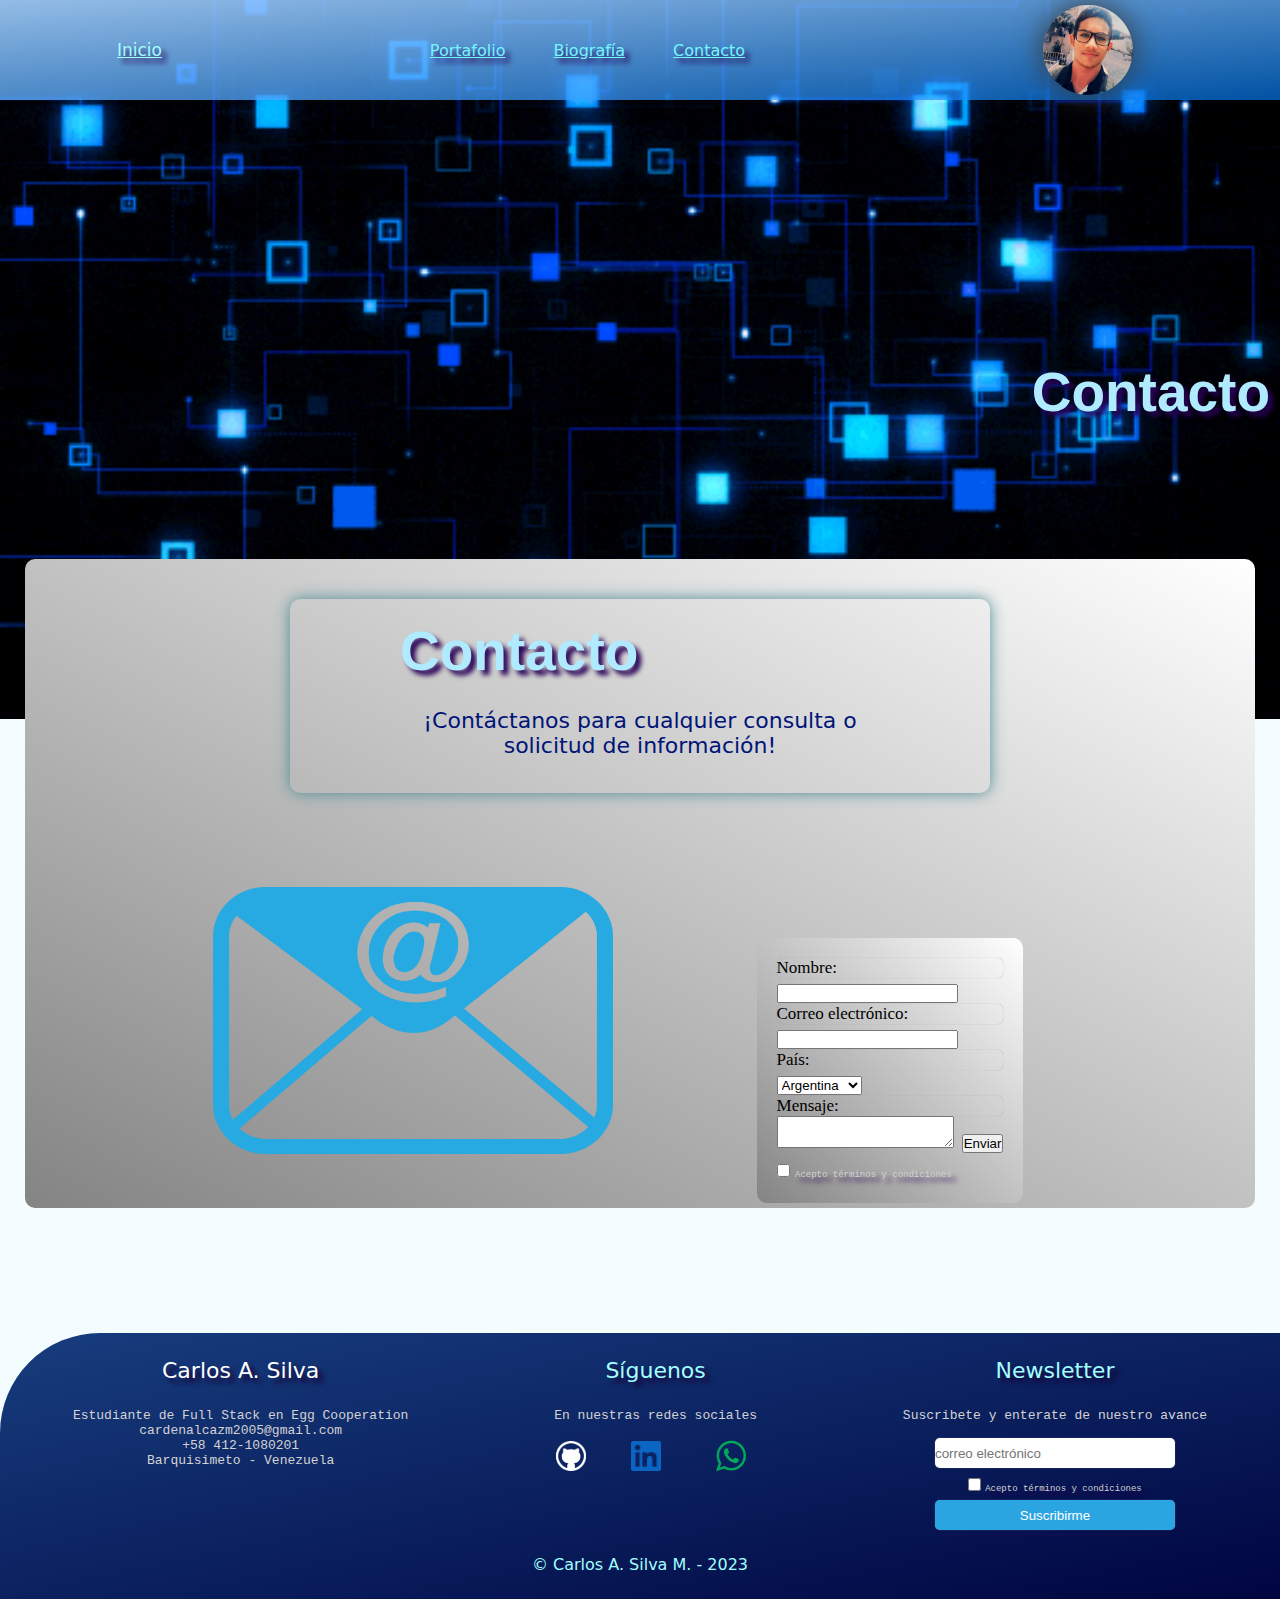
<file: Proyecto de Website/Contacto.html>
<!DOCTYPE html>
<html>

    <head>
        <meta charset="UTF-8"/>
        <title>Mi primer Proyecto Website</title>
        <link rel="stylesheet" type="text/css" href="styles-contacto.css">
    </head>
    <body>
        <header class="head">
            <a href="./index.html" class="brand"> Inicio</a>
            <div class="container-nav">
                <nav class="navbar">
                    <ul class="nav-links">
                        <li><a href="./Portafolio.html" style="color:rgb(116, 246, 255)">Portafolio</a></li>
                        <li><a href="./Biografia.html" style="color:rgb(116, 246, 255)">Biografía</a></li>
                        <li><a href="./Contacto.html" style="color:rgb(116, 246, 255)">Contacto</a></li>
                    </ul>
                </nav>
                <button class="button-menu-toggle">Menu</button>
            </div>
            <div class="myImagen"></div>
        </header>
        <main>
            <div class="titulo">
                <h1>Contacto</h1>
            </div>
            <div class="container">
                <div class="row-contact">
                    <div class="column-contact">
                        <h1>Contacto</h1>
                        <p>¡Contáctanos para cualquier consulta o solicitud de información!</p>
                    </div>
                    <div class="column-image-presentacion">
                        <img src="../Imagenes/email-and-mail-icon-sign-symbol-design-free-png.webp" alt="" width="100%">                        
                    </div>
                    <div class="containerform">
                        <div class="container-form">
                        <form>
                            <form id="contactar">
                                <! - - campo para nombre - ->
                                <label for="nombre" class="name">Nombre:</label>
                                <input type="text" id="nombre" name="nombre" required>
        
                                <! - - campo para correo electrónico - ->
                                <label for="email" class="email">Correo electrónico:</label>
                                <input type="email" id="email" name="email" required>
        
                                <! - - campo para país - ->
                                <label for="pais" class="pais">País:</label>
                                <select id="pais" name="país" required>
                                    <option value="argentina">Argentina</option>
                                    <option value="chile">Chile</option>
                                    <option value="mexico">Mexico</option>
                                    <option value="peru">Perú</option>
                                    <option value="venezuela">Venezuela</option>
                                </select>
        
                                <! - - campo para mensaje - ->
                                <label for="mensaje" class="mensaje">Mensaje:</label>
                                <textarea id="mensaje" name="mensaje" required></textarea>
        
                                <button type="submit" class="btn-form">Enviar</button>
                                <input type="checkbox" class="check-input">
                                <label class="check-label" >Acepto términos y condiciones</label>
                            </form>
                        </form>
                        </div>
                    </div>
                </div>
            </div>
            <footer>
                <div class="container-footer">
                    <div class="row-footer-info">
                        <div class="about-me">
                            <p class="title-about-me">Carlos A. Silva</p>
                            <p class="parrafo-footer">Estudiante de Full Stack en Egg Cooperation<br>
                                cardenalcazm2005@gmail.com<br>
                                +58 412-1080201<br>
                                Barquisimeto - Venezuela
                            </p>
                        </div>
                        <div class="links-redes-sociales">
                            <div class="title-links-redes-sociales"><p>Síguenos</p></div>
                            <p class="parrafo-footer">En nuestras redes sociales</p>
                            <div class="logos-redes-sociales">
                                <img src="../Imagenes/Octicons-mark-github.png" alt="" width="30px">
                                <img src="../Imagenes/1656994883linkedin-logo-transparent.png" alt="" width="30px">
                                <img src="../Imagenes/Whatsapp-logo-vector.webp" alt="" width="50px">
                            </div>
                        </div>
                        <div class="newsletter">
                            <div class="title-newsletter">
                                <p>Newsletter</p>
                            </div>
                            <p class="parrafo-footer">Suscribete y enterate de nuestro avance</p>
                            <div>
                                <input type="email" class="input-email" placeholder="correo electrónico">
                            </div>
                            <div>
                                <input type="checkbox" class="check-input">
                                <label class="check-label" >Acepto términos y condiciones</label>
                            </div>
                            <div>
                                <button onclick="showAlert()" type="submit" class="btn-suscribirme">Suscribirme</button>                                </div>
                        </div>
                    </div>
                    <div class="row-footer-info-contact">
                        <p style="text-align: center;">&copy; Carlos A. Silva M. - 2023</p>
                    </div>
                </div>
            </footer>
            <script src="./script.js"></script>
    </body>
</file>
<file: Proyecto de Website/styles-contacto.css>
* {
    margin: 0;
    padding: 0;
}

:root {
    --background-h1:rgba(0, 0, 0, 0.562);
}

header{
    margin: 0px;
    width: 100%;
    height: 100px;
    background-image: linear-gradient(to bottom right, rgba(164, 209, 255, 0.9), 
    rgba(0, 128, 255, 0.644));
    display: flex;
    justify-content: space-around;
    align-items: center;
}
.myImagen{
    background-image: url(../Imagenes/imagen.jpeg);
    background-size:cover;
    margin-left: 30px;
    margin-right: 30px;
    height:90%;
    width:90px;
    border-radius: 50%;
    box-shadow: 0px 0px 30px rgb(56, 56, 56);
    align-items: first baseline;
}
.container-nav {
    display: flex;
    padding: 10px;
    height: 50px;
}
.navbar {
    display: flex;
    justify-content: space-between;
    width: 100%;
}
.brand {
    display: flex;
    align-items: center;
    font-size: 17px;
    font-family: system-ui, -apple-system, BlinkMacSystemFont, 'Segoe UI', Roboto, Oxygen, Ubuntu, Cantarell, 'Open Sans', 'Helvetica Neue', sans-serif;
    text-shadow: 5px 5px 5px rgb(40, 0, 85);
}

li>a {
    padding: 8px 24px;
}
li {
    list-style-type: none;
}
a {
    color: rgb(162, 255, 255);
    font-family: system-ui, -apple-system, BlinkMacSystemFont, 'Segoe UI', Roboto, Oxygen, Ubuntu, Cantarell, 'Open Sans', 'Helvetica Neue', sans-serif;
    text-shadow: 5px 5px 5px rgb(40, 0, 85);
}
a :hover {
    text-shadow: 5px 5px 15px rgb(255, 255, 255)
}
.button-menu-toggle {
    display: none;
}
.nav-links {
    display: flex;
    align-items: center;
    font-family: system-ui, -apple-system, BlinkMacSystemFont, 'Segoe UI', Roboto, Oxygen, Ubuntu, Cantarell, 'Open Sans', 'Helvetica Neue', sans-serif;
    text-shadow: 5px 5px 5px rgb(40, 0, 85);
}
.nav-links :hover {
    text-shadow: 5px 5px 15px rgb(255, 255, 255);
}
body {
    background-image: url(../Imagenes/fondo_website.gif);
    background-color: rgba(239, 251, 255, 0.761);
    background-repeat: no-repeat;
    background-size:100%;
    background-position:top;
    text-align: justify;
    border-color: darkgoldenrod;
}
h1 {
    display: flex;
    color: rgb(176, 234, 255);
    font-family:'Segoe UI', Roboto, Oxygen, Ubuntu, Cantarell, 'Open Sans', 'Helvetica Neue', sans-serif;
    font-size: 55px;
    text-align: center;
    text-shadow: 5px 5px 5px rgb(40, 0, 85);
    max-width: 550px;
    width:auto;
    height:auto;
    margin: 10px;
    /* box-shadow: 2px 2px black; */
    /* background-color: var(--background-h1); */
}
h2 {
    color: rgb(35, 0, 161);
    text-align: justify;
    font-size: 35px;
    font-family:'Ubuntu';
    text-shadow: 2px 2px 5px rgb(129, 129, 129);
}
h3 {
    text-align: center;
}
p {
    color: rgb(0, 20, 120);
    background-size:cover;
    font-family: system-ui, -apple-system, BlinkMacSystemFont, 'Segoe UI', Roboto, Oxygen, Ubuntu, Cantarell, 'Open Sans', 'Helvetica Neue', sans-serif;
    margin: 10px;
    padding: 15px;
    text-align: center;
}
.form {
    width: 240px;
    height: 30px;
    color: rgb(176, 234, 255);
    font-family: system-ui, -apple-system, BlinkMacSystemFont, 'Segoe UI', Roboto, Oxygen, Ubuntu, Cantarell, 'Open Sans', 'Helvetica Neue', sans-serif;
    font-size: 12px;
    text-shadow: 5px 5px 5px rgb(40, 0, 85);
}
.check-label {
    color: rgb(176, 234, 255);
    font-family: system-ui, -apple-system, BlinkMacSystemFont, 'Segoe UI', Roboto, Oxygen, Ubuntu, Cantarell, 'Open Sans', 'Helvetica Neue', sans-serif;
    font-size: 9px;
    text-shadow: 5px 5px 5px rgb(40, 0, 85);
    /* margin-top: 2px; */
}
.check-input {
    margin-top: 10px;
}
.containerform {
    max-width:max-content;
    padding: 5px;
    margin-top: 100px;
  /* border: 2px solid blue; */
}
.container-form {
    display: flex;
    flex-direction: column;
    align-items: baseline;
    padding: 20px;
    margin-left: 20%;
    margin-right: 20%;
    border-radius: 10px;
    align-items: center;
    font-size: 22px;
    background-image: linear-gradient(to bottom left, rgb(255, 255, 255), rgb(132, 132, 132));
    /* border: 2px solid green; */
}
.name {
    display: flex;
    border: none;
    box-shadow: 0px 0px 1px rgb(153, 153, 153);
    border-radius: 5px;
    font-size: 17px;
}
.email {
    display: flex;
    border: none;
    box-shadow: 0px 0px 1px rgb(153, 153, 153);
    border-radius: 5px;
    font-size: 17px;
}
.pais {
    display: flex;
    border: none;
    box-shadow: 0px 0px 1px rgb(153, 153, 153);
    border-radius: 5px;
    font-size: 17px;
}
.mensaje {
    display: flex;
    border: none;
    box-shadow: 0px 0px 1px rgb(153, 153, 153);
    border-radius: 5px;
    font-size: 17px;
}
footer {
    background: linear-gradient(to bottom right, rgb(23, 61, 126), rgb(0, 5, 65));
    /* height: 100px; */
    border-top-left-radius: 100px;
    margin-top: 100px;
}
footer p {
    color: rgb(162, 255, 255);
}
.titulo {
    display: flex;
    justify-content: flex-end;
    margin-top: 250px;
    /* border: 2px solid red; */
}
.container {
    max-width:max-content;
    padding: 5px;
    margin-top: 100px;
  /* border: 2px solid blue; */
}
/* Comienzo de los estilos de la fila de presetancion */
.row-contact {
    display: flex;
    flex-wrap: wrap;
    margin: 20px;
    border-radius: 10px;
    justify-content:center;
    align-items: center;
    font-size: 22px;
    background-image: linear-gradient(to bottom left, rgb(255, 255, 255), rgb(132, 132, 132));
    /* border: 2px solid green; */
}
.column-contact {
    max-width: 500px;
    width:auto;
    padding: 10px;
    padding-left: 100px;
    padding-right: 100px;
    margin: 40px;
    border-radius: 10px;
    background-color: linear-gradient(to bottom right, rgba(253, 253, 253), 
    rgba(0, 0, 0));
    box-shadow: 0px 0px 15px rgb(79, 142, 147);
    /* border: 2px solid green; */
}
.column-image-presentacion {
    /* flex:none; */
    display: flex;
    align-items:flex-end;
    max-width: 400px;
    width:auto ;
    padding: 10px;
    margin: 40px;
    border-radius: 10px;
    /* border: 2px solid black; */
}
  /* Fin de los estilos de la fila de presentacion */

  /* Inicio de los estilos de la fila de Lenguajes */
.row-lenguajes {
    display: flex;
    flex-direction: column;
    flex-wrap: wrap;
    margin: 20px;
    padding-top: 20px;
    border-radius: 10px;
    justify-content:center;
    font-size: 22px;
    text-align: center;
    background-image: linear-gradient(to bottom right, rgba(255, 255, 255, 0.1), rgba(0, 0, 0, 0.100));
    /* border: 2px solid green; */
}
.container-column-lenguajes {
    display: flex;
    flex-direction: row;
    justify-content: space-around;
    /* border: 2px solid blueviolet; */
}
.column-lenguaje {
    display: flex;
    flex-direction: column;
    justify-content: center;
    align-items: center;
    width: 300px;
    padding: 10px;
    margin: 40px;
    border-radius: 10px;
    background-color: white;
    /* box-shadow: 0px 0px 20px rgb(153, 153, 153); */
    /* border: 1px solid black; */
}
.column-lenguaje :hover {
    box-shadow: 0px 0px 20px rgb(94, 118, 255);
}
.container-column-lenguajes :hover {
    box-shadow: 0px 0px 20px rgb(153, 153, 153);
}
.column-lenguaje :hover {
    box-shadow: none
}
.column-lenguaje p {
    font-size: 15px;
    text-align: center;
    /* font-size: small; */
    /* border: 1px solid red */
}
.column {
    /* flex:auto; */
    display: flex;
    align-items:center;
    justify-content: center;
    max-width: 450px;
    width:auto;
    padding: 10px;
    margin: 40px;
    border-radius: 10px;
    background-color: white;
    /* background: linear-gradient(rgba(255, 255, 255, 0.993), rgba(250, 247, 253, 0.973)); */
    box-shadow: 0px 0px 20px rgb(153, 153, 153);
    /* border: 2px solid green; */
}
.container-footer {
    display: flex;
    flex-direction: column;
    justify-content: center;
    /* border: 2px dashed black; */
}
.row-footer-info {
    display: flex;
    flex-direction: row;
    justify-content: space-around;
    /* border: 2px dashed blue; */
}
.about-me {
    display: flex;
    flex-direction: column;
    justify-content: flex-start;
    align-items: center;
    text-align: right;
    /* border: 1px solid green; */
}
.title-about-me, .title-links-redes-sociales, .title-newsletter {
    font-size: 22px;
    color: white;
    text-shadow: 5px 5px 5px rgb(25, 0, 53);
}
.links-redes-sociales {
    display: flex;
    flex-direction: column;
    justify-content: flex-start;
    align-items: center;
    /* border: 1px solid green; */
}
.logos-redes-sociales {
    display: flex;
    flex-direction: row;
    justify-content: space-between;
    align-items: center;
    width: 200px;
    /* border: 1px solid green; */
}
.newsletter {
    display: flex;
    flex-direction: column;
    justify-content: flex-start;
    align-items: center;
    /* border: 1px solid green; */
}
.input-email {
    width: 240px;
    height: 30px;
    color: gray;
    border: none;
    box-shadow: 0px 0px 1px rgb(153, 153, 153);
    border-radius: 5px;
}
.input-email:hover {
    box-shadow: 0px 0px 10px rgb(202, 202, 202);
    /* border-style:hidden; */
}
.input-email:active {
    border-style:none;
    border-collapse: collapse;
    border-bottom-style: none;
    box-shadow: 0px 0px 10px rgb(202, 202, 202);
    border: none;
    outline: none;
}
.check-label {
    color: lightgray;
    font-family:monospace;
    /* margin-top: 2px; */
}
.check-input {
    margin-top: 10px;
}
.btn-suscribirme {
    width: 240px;
    height: 30px;
    color: white;
    background-color: rgb(43, 165, 226);
    border: none;
    box-shadow: 0px 0px 1px rgb(153, 153, 153);
    border-radius: 5px;
    margin-top: 5px;
}
.btn-suscribirme:hover {
    background-color: rgb(50, 88, 255);
    box-shadow: 0px 0px 10px rgb(202, 202, 202);
}
.parrafo-footer {
    /* font-size: 10px; */
    font-family: monospace;
    color: lightgray;
    padding: 0px 5px 5px 5px;
    margin: 0px 5px 10px 5px;
    text-align: center;
}
@media screen and (max-width: 768px) {
    .column {
        flex: 100%;
    }
    .nav-links {
        display: none;
    }
    .button-menu-toggle {
        display: block;
        background-color: rgba(255, 255, 255, 0);
        border:none;
        border-radius: 50px;
        padding: 0 24px;
        font-family: system-ui, -apple-system, BlinkMacSystemFont, 'Segoe UI', Roboto, Oxygen, Ubuntu, Cantarell, 'Open Sans', 'Helvetica Neue', sans-serif;
        font-weight: bold;
        font-size: 20px;
    }
    .nav-links.nav-links-responsive {
        position: absolute;
        display: flex;
        background-color: rgba(20,20,20,0.95);
        width: 100%;
        height: 100%;
        top: 70px;
        left: 0;
        flex-direction: column;
        padding-top: 200px;
        align-items: center;
        gap:70px;
        font-size: 40px;
    }
}
</file>
